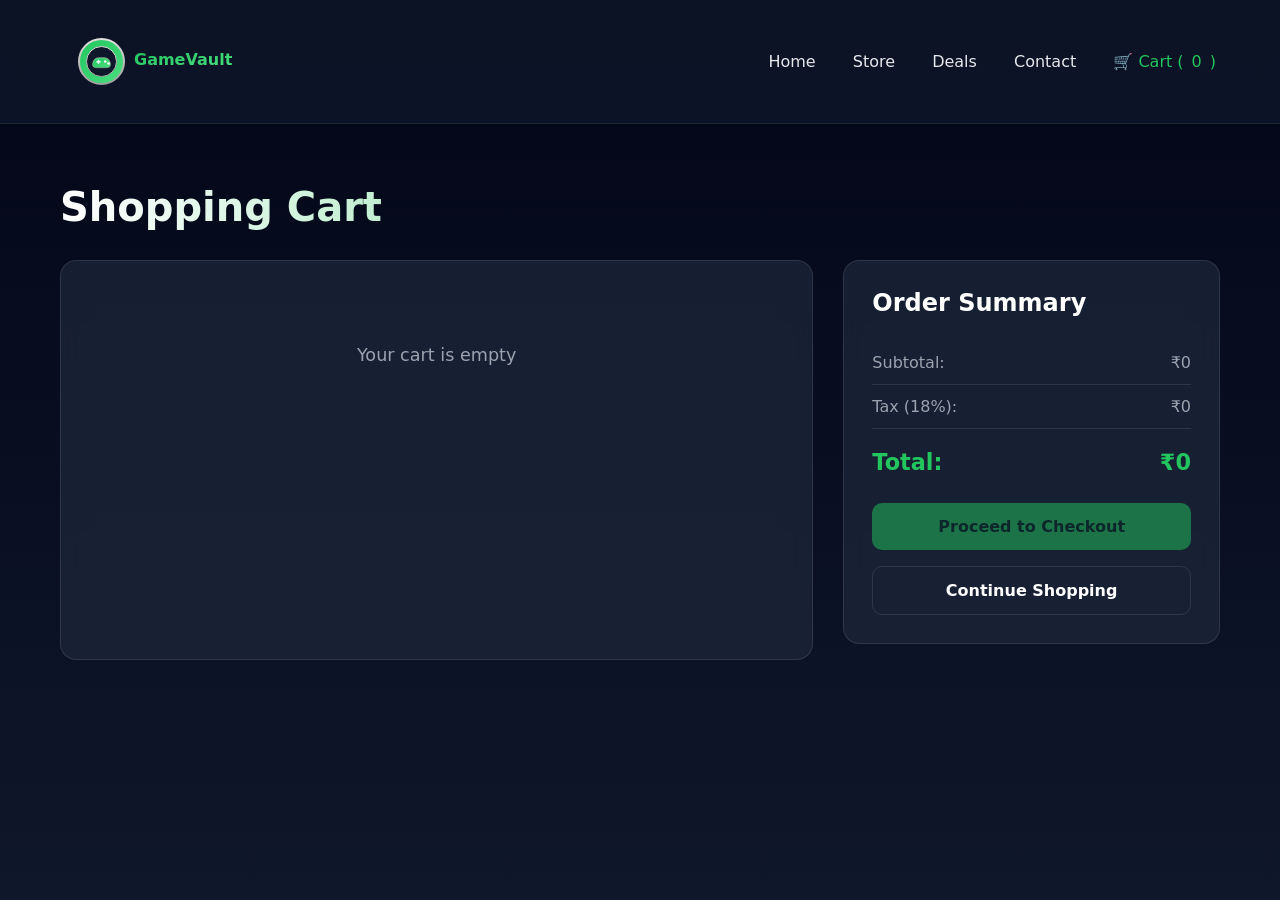
<file: cart.html>
<!DOCTYPE html>
<html lang="en">
<head>
    <meta charset="UTF-8">
    <meta name="viewport" content="width=device-width, initial-scale=1.0">
    <meta name="description" content="Review your shopping cart at GameVault. Update quantities, remove items, and proceed to checkout.">
    <meta name="robots" content="noindex, follow">
    <meta name="author" content="GameVault">
    <title>GameVault | Shopping Cart</title>
    <link rel="stylesheet" href="cart-style.css">
</head>
<body>

<header>
    <svg width="200" height="75" viewBox="0 0 800 300" xmlns="http://www.w3.org/2000/svg">
        <defs>
            <linearGradient id="gvGradient" x1="0%" y1="0%" x2="100%" y2="100%">
                <stop offset="0%" stop-color="#22c55e" />
                <stop offset="100%" stop-color="#4ade80" />
            </linearGradient>
            <linearGradient id="metal" x1="0%" y1="0%" x2="0%" y2="100%">
                <stop offset="0%" stop-color="#E0E0E0" />
                <stop offset="100%" stop-color="#9E9E9E" />
            </linearGradient>
        </defs>
        <circle cx="150" cy="150" r="90" fill="url(#gvGradient)" stroke="url(#metal)" stroke-width="8" />
        <circle cx="150" cy="150" r="60" fill="#0f172a" stroke="url(#metal)" stroke-width="4" />
        <path d="M115 155 Q120 135 140 135 L160 135 Q180 135 185 155 Q190 175 170 175 L130 175 Q110 175 115 155 Z" fill="url(#gvGradient)" stroke="url(#metal)" stroke-width="2" />
        <rect x="130" y="148" width="16" height="6" fill="#FFFFFF" />
        <rect x="135" y="143" width="6" height="16" fill="#FFFFFF" />
        <circle cx="165" cy="150" r="5" fill="#FFFFFF" />
        <circle cx="178" cy="158" r="5" fill="#FFFFFF" />
        <text x="280" y="165" font-family="Verdana, Geneva, sans-serif" font-size="64" font-weight="bold" fill="url(#gvGradient)">
            GameVault
        </text>
    </svg>
    <nav>
        <a href="index.html">Home</a>
        <a href="products.html">Store</a>
        <a href="#">Deals</a>
        <a href="#">Contact</a>
        <a href="cart.html" class="cart-link active" style="color: #22c55e;">🛒 Cart (<span id="cart-count">0</span>)</a>
    </nav>
</header>

<section class="cart-container">
    <h2>Shopping Cart</h2>
    
    <div class="cart-content">
        <!-- Cart Items -->
        <div class="cart-items" id="cartItems">
            <p class="empty-message">Your cart is empty</p>
        </div>
        
        <!-- Cart Summary -->
        <div class="cart-summary">
            <h3>Order Summary</h3>
            <div class="summary-line">
                <span>Subtotal:</span>
                <span id="subtotal">₹0</span>
            </div>
            <div class="summary-line">
                <span>Tax (18%):</span>
                <span id="tax">₹0</span>
            </div>
            <div class="summary-line total">
                <span>Total:</span>
                <span id="total">₹0</span>
            </div>
            <button class="proceed-btn" id="proceedBtn">Proceed to Checkout</button>
            <button class="continue-btn" id="continueBtn">Continue Shopping</button>
        </div>
    </div>
</section>

<!-- Checkout Modal -->
<div id="checkoutModal" class="modal">
    <div class="modal-content">
        <span class="close">&times;</span>
        <h2>Checkout</h2>
        
        <form id="checkoutForm">
            <div class="form-group">
                <label for="name">Full Name</label>
                <input type="text" id="name" name="name" required>
            </div>
            
            <div class="form-group">
                <label for="email">Email</label>
                <input type="email" id="email" name="email" required>
            </div>
            
            <div class="form-group">
                <label for="phone">Phone Number</label>
                <input type="tel" id="phone" name="phone" required>
            </div>
            
            <div class="form-group">
                <label for="address">Delivery Address</label>
                <textarea id="address" name="address" rows="3" required></textarea>
            </div>
            
            <div class="form-group">
                <label for="payment">Payment Method</label>
                <select id="payment" name="payment" required>
                    <option value="">Select Payment Method</option>
                    <option value="credit_card">Credit Card</option>
                    <option value="debit_card">Debit Card</option>
                    <option value="upi">UPI</option>
                    <option value="net_banking">Net Banking</option>
                    <option value="cod">Cash on Delivery</option>
                </select>
            </div>
            
            <div class="order-total">
                <h3>Order Total: ₹<span id="checkoutTotal">0</span></h3>
            </div>
            
            <button type="submit" class="place-order-btn">Place Order</button>
            <button type="button" class="cancel-btn" id="cancelBtn">Cancel</button>
        </form>
    </div>
</div>

<!-- Success Modal -->
<div id="successModal" class="modal">
    <div class="modal-content success">
        <div class="success-icon">✓</div>
        <h2>Order Placed Successfully!</h2>
        <p id="orderId"></p>
        <p id="orderAmount"></p>
        <button id="backToStoreBtn" class="back-btn">Back to Store</button>
    </div>
</div>

<script src="cart-script.js"></script>

</body>
</html>
</file>
<file: cart-style.css>
:root {
    --bg: #0f172a;
    --card: #111827;
    --accent: #22c55e;
    --text: #e5e7eb;
    --muted: #9ca3af;
    --glass: rgba(30, 41, 59, 0.7);
    --border: rgba(255, 255, 255, 0.1);
}

* {
    margin: 0;
    padding: 0;
    box-sizing: border-box;
    font-family: 'Segoe UI', system-ui, -apple-system, sans-serif;
}

body {
    background: linear-gradient(180deg, #020617, var(--bg));
    color: var(--text);
    min-height: 100vh;
}

/* Header matched to index.html */
header {
    display: flex;
    justify-content: space-between;
    align-items: center;
    padding: 1.5rem 4rem;
    border-bottom: 1px solid #1f2933;
    background: rgba(15, 23, 42, 0.8);
    backdrop-filter: blur(10px);
    position: sticky;
    top: 0;
    z-index: 100;
}

nav a {
    margin-left: 2rem;
    text-decoration: none;
    color: var(--text);
    font-weight: 500;
    transition: color 0.3s;
}

nav a:hover, nav a.active {
    color: var(--accent);
}

.cart-link {
    display: inline-flex;
    align-items: center;
    gap: 8px;
}

/* Cart Container */
.cart-container {
    max-width: 1200px;
    margin: 40px auto;
    padding: 20px;
}

.cart-container h2 {
    font-size: 2.5rem;
    margin-bottom: 30px;
    background: linear-gradient(to right, #fff, var(--accent));
    -webkit-background-clip: text;
    -webkit-text-fill-color: transparent;
}

.cart-content {
    display: grid;
    grid-template-columns: 2fr 1fr;
    gap: 30px;
}

/* Cart Items */
.cart-items {
    background: var(--glass);
    backdrop-filter: blur(12px);
    border: 1px solid var(--border);
    border-radius: 16px;
    padding: 24px;
    min-height: 400px;
}

.empty-message {
    text-align: center;
    padding: 60px 20px;
    color: var(--muted);
    font-size: 1.1rem;
}

.cart-item {
    display: flex;
    justify-content: space-between;
    align-items: center;
    padding: 20px;
    background: rgba(15, 23, 42, 0.5);
    border: 1px solid var(--border);
    border-radius: 12px;
    margin-bottom: 16px;
    transition: transform 0.2s, border-color 0.2s;
}

.cart-item:hover {
    transform: translateX(4px);
    border-color: var(--accent);
}

.item-details {
    flex: 1;
}

.item-title {
    font-size: 1.1rem;
    font-weight: 600;
    color: #fff;
    margin-bottom: 4px;
}

.item-price {
    color: var(--accent);
    font-weight: 500;
}

.item-controls {
    display: flex;
    gap: 12px;
    align-items: center;
    margin: 0 24px;
}

.quantity-input {
    width: 60px;
    padding: 8px;
    background: #0f172a;
    border: 1px solid var(--border);
    border-radius: 8px;
    color: #fff;
    text-align: center;
    outline: none;
}

.quantity-input:focus {
    border-color: var(--accent);
}

.remove-btn {
    background: rgba(239, 68, 68, 0.1);
    color: #ef4444;
    border: 1px solid rgba(239, 68, 68, 0.2);
    padding: 8px 16px;
    border-radius: 8px;
    cursor: pointer;
    font-weight: 500;
    transition: all 0.2s;
}

.remove-btn:hover {
    background: #ef4444;
    color: #fff;
}

.item-total {
    font-weight: 700;
    color: #fff;
    font-size: 1.1rem;
    min-width: 120px;
    text-align: right;
}

/* Cart Summary */
.cart-summary {
    background: var(--glass);
    backdrop-filter: blur(12px);
    border: 1px solid var(--border);
    border-radius: 16px;
    padding: 28px;
    height: fit-content;
    position: sticky;
    top: 100px;
}

.cart-summary h3 {
    font-size: 1.5rem;
    margin-bottom: 24px;
    color: #fff;
}

.summary-line {
    display: flex;
    justify-content: space-between;
    padding: 12px 0;
    border-bottom: 1px solid var(--border);
    color: var(--muted);
}

.summary-line.total {
    border-bottom: none;
    padding-top: 20px;
    font-size: 1.4rem;
    font-weight: 700;
    color: var(--accent);
}

button {
    width: 100%;
    padding: 14px;
    margin-top: 16px;
    border: none;
    border-radius: 10px;
    cursor: pointer;
    font-size: 1rem;
    font-weight: 700;
    transition: all 0.3s cubic-bezier(0.4, 0, 0.2, 1);
}

.proceed-btn {
    background: var(--accent);
    color: #022c22;
}

.proceed-btn:hover:not(:disabled) {
    transform: translateY(-2px);
    box-shadow: 0 8px 20px rgba(34, 197, 94, 0.3);
}

.proceed-btn:disabled {
    opacity: 0.5;
    cursor: not-allowed;
}

.continue-btn {
    background: transparent;
    color: #fff;
    border: 1px solid var(--border);
}

.continue-btn:hover {
    background: rgba(255, 255, 255, 0.05);
    border-color: #fff;
}

/* Modal Styles */
.modal {
    display: none;
    position: fixed;
    z-index: 1000;
    left: 0;
    top: 0;
    width: 100%;
    height: 100%;
    background-color: rgba(2, 6, 23, 0.9);
    backdrop-filter: blur(8px);
    animation: fadeIn 0.3s ease;
}

@keyframes fadeIn {
    from { opacity: 0; }
    to { opacity: 1; }
}

.modal-content {
    background: #111827;
    margin: 5vh auto;
    padding: 40px;
    border: 1px solid var(--border);
    border-radius: 20px;
    width: 90%;
    max-width: 550px;
    box-shadow: 0 25px 50px -12px rgba(0, 0, 0, 0.5);
    max-height: 90vh;
    overflow-y: auto;
}

.modal-content h2 {
    color: #fff;
    margin-bottom: 24px;
    font-size: 1.8rem;
}

.close {
    color: var(--muted);
    float: right;
    font-size: 32px;
    font-weight: bold;
    cursor: pointer;
    line-height: 1;
}

.close:hover {
    color: #fff;
}

.form-group {
    margin-bottom: 20px;
}

.form-group label {
    display: block;
    margin-bottom: 8px;
    color: var(--muted);
    font-size: 0.9rem;
}

.form-group input,
.form-group select,
.form-group textarea {
    width: 100%;
    padding: 12px;
    background: #0f172a;
    border: 1px solid var(--border);
    border-radius: 8px;
    color: #fff;
    font-size: 1rem;
    transition: all 0.2s;
}

.form-group input:focus,
.form-group select:focus,
.form-group textarea:focus {
    outline: none;
    border-color: var(--accent);
    box-shadow: 0 0 0 4px rgba(34, 197, 94, 0.1);
}

.order-total {
    background: rgba(34, 197, 94, 0.1);
    padding: 20px;
    border-radius: 12px;
    margin: 24px 0;
    text-align: center;
    border: 1px solid rgba(34, 197, 94, 0.2);
}

.order-total h3 {
    color: var(--accent);
    margin: 0;
}

.place-order-btn {
    background: var(--accent);
    color: #022c22;
}

.cancel-btn {
    background: transparent;
    color: var(--muted);
    margin-top: 8px;
}

/* Success Modal */
.modal-content.success {
    text-align: center;
    padding: 50px;
}

.success-icon {
    font-size: 80px;
    color: var(--accent);
    margin-bottom: 24px;
    display: block;
}

.modal-content.success h2 {
    color: var(--accent);
}

/* Responsive */
@media (max-width: 900px) {
    header {
        padding: 1rem 2rem;
    }
    
    .cart-content {
        grid-template-columns: 1fr;
    }
    
    .cart-container h2 {
        font-size: 2rem;
    }
}

@media (max-width: 600px) {
    .cart-item {
        flex-direction: column;
        align-items: flex-start;
        gap: 16px;
    }
    
    .item-controls {
        margin: 0;
        width: 100%;
        justify-content: space-between;
    }
    
    .item-total {
        width: 100%;
        text-align: left;
        border-top: 1px solid var(--border);
        padding-top: 12px;
    }
}
</file>
